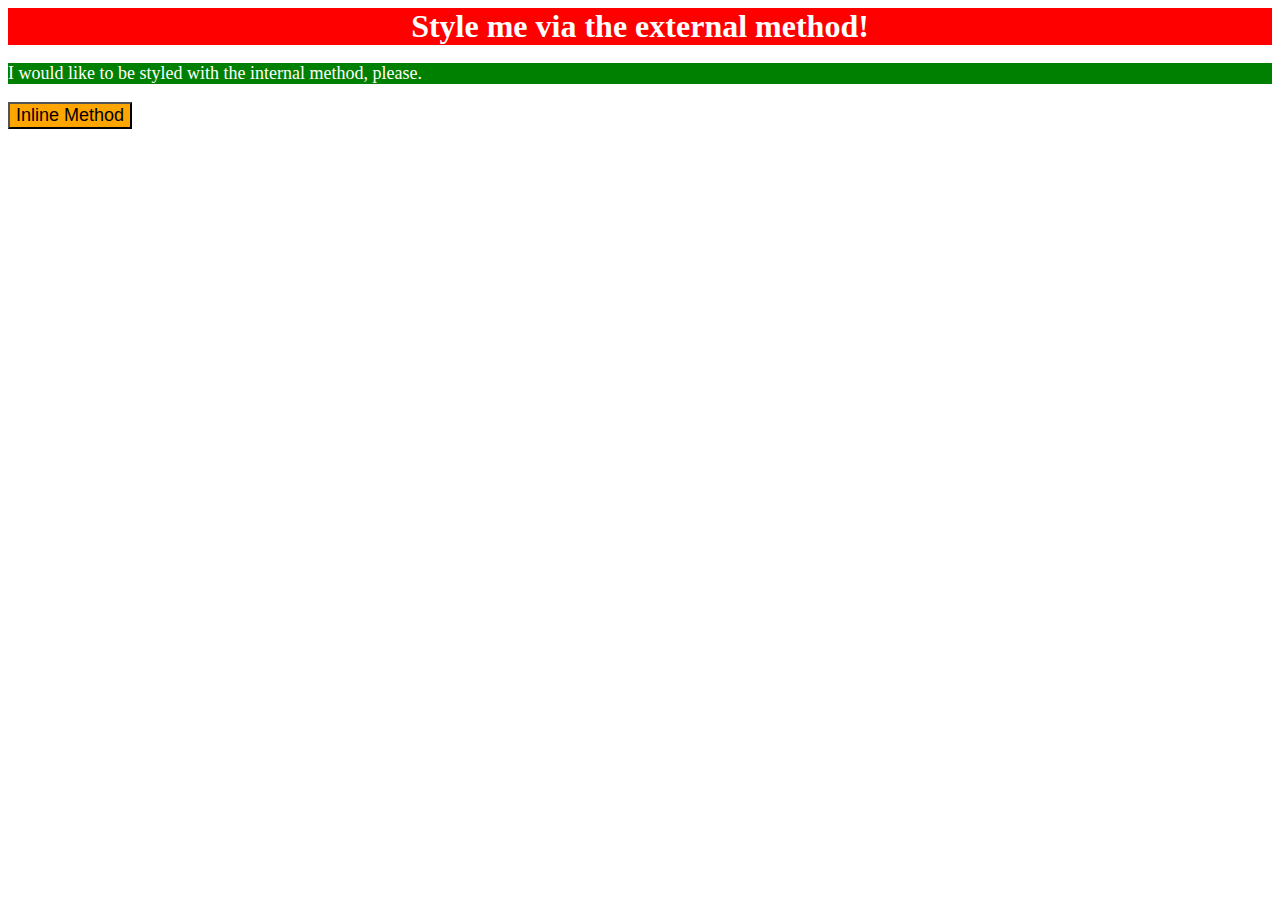
<file: index.html>
<!DOCTYPE html>
<html lang="en">
  <head>
    <meta charset="UTF-8">
    <meta http-equiv="X-UA-Compatible" content="IE=edge">
    <meta name="viewport" content="width=device-width, initial-scale=1.0">
    <title>Methods for Adding CSS</title>
    <link rel="stylesheet" href="./styles.css">
    <style>
        p {
        background-color:green;
        color:white;
        font-size: 18px; 
        }
        </style>
  </head>
  <body>
    <div>
        Style me via the external method!
            <!-- /* p: a green background, white text, and a font size of 18px - Internal CSS */ -->
        </div>
    <p>I would like to be styled with the internal method, please.</p>
    <button style="background-color:orange; font-size:18px ;">Inline Method</button>
    <!-- This is an Inline styling -->
    
  </body>
</html>
</file>
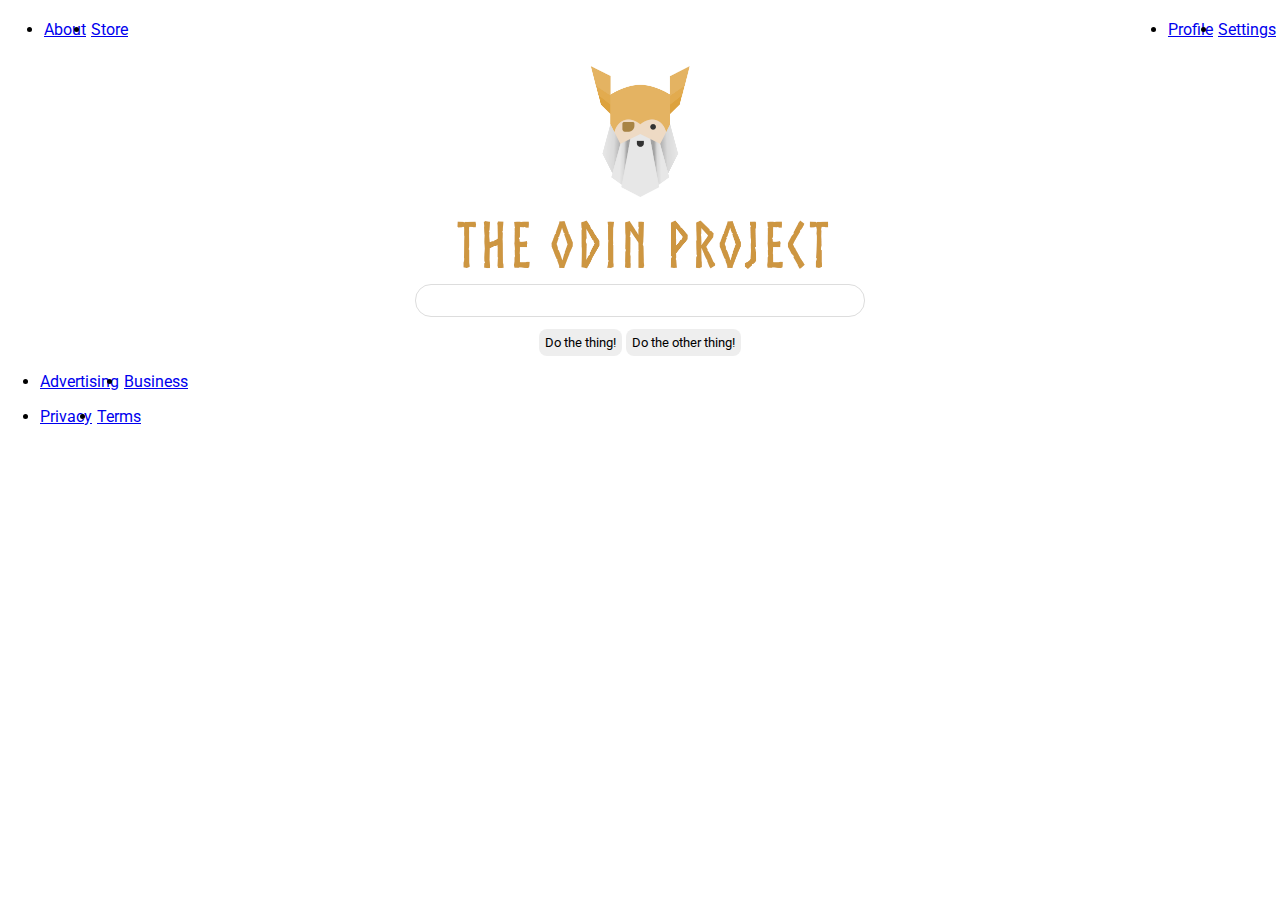
<file: .vscode/06-flex-layout/index.html>
<!DOCTYPE html>
<html lang="en">
  <head>
    <meta charset="UTF-8">
    <meta http-equiv="X-UA-Compatible" content="IE=edge">
    <meta name="viewport" content="width=device-width, initial-scale=1.0">
    <title>LAYOUT</title>
    <link rel="stylesheet" href="./style.css">
  </head>
  <body>
    <div class="header">
      <ul class="left-links">
        <li><a href="#">About</a></li>
        <li><a href="#">Store</a></li>
      </ul>
      <ul class="right-links">
        <li><a href="#">Profile</a></li>
        <li><a href="#">Settings</a></li>
      </ul>
    </div>
    <div class="content">
      <img src="./logo.png" alt="Project logo. Represents odin with the project name.">
      <div class="input">
        <input type="text">
      </div>
      <div class="buttons">
        <button>Do the thing!</button>
        <button>Do the other thing!</button>
      </div>
    </div>
    <div class="footer">
      <ul class="left-links">
        <li><a href="#">Advertising</a></li>
        <li><a href="#">Business</a></li>
      </ul>
      <ul class="right-links">
        <li><a href="#">Privacy</a></li>
        <li><a href="#">Terms</a></li>
      </ul>
    </div>
  </body>
</html>
</file>
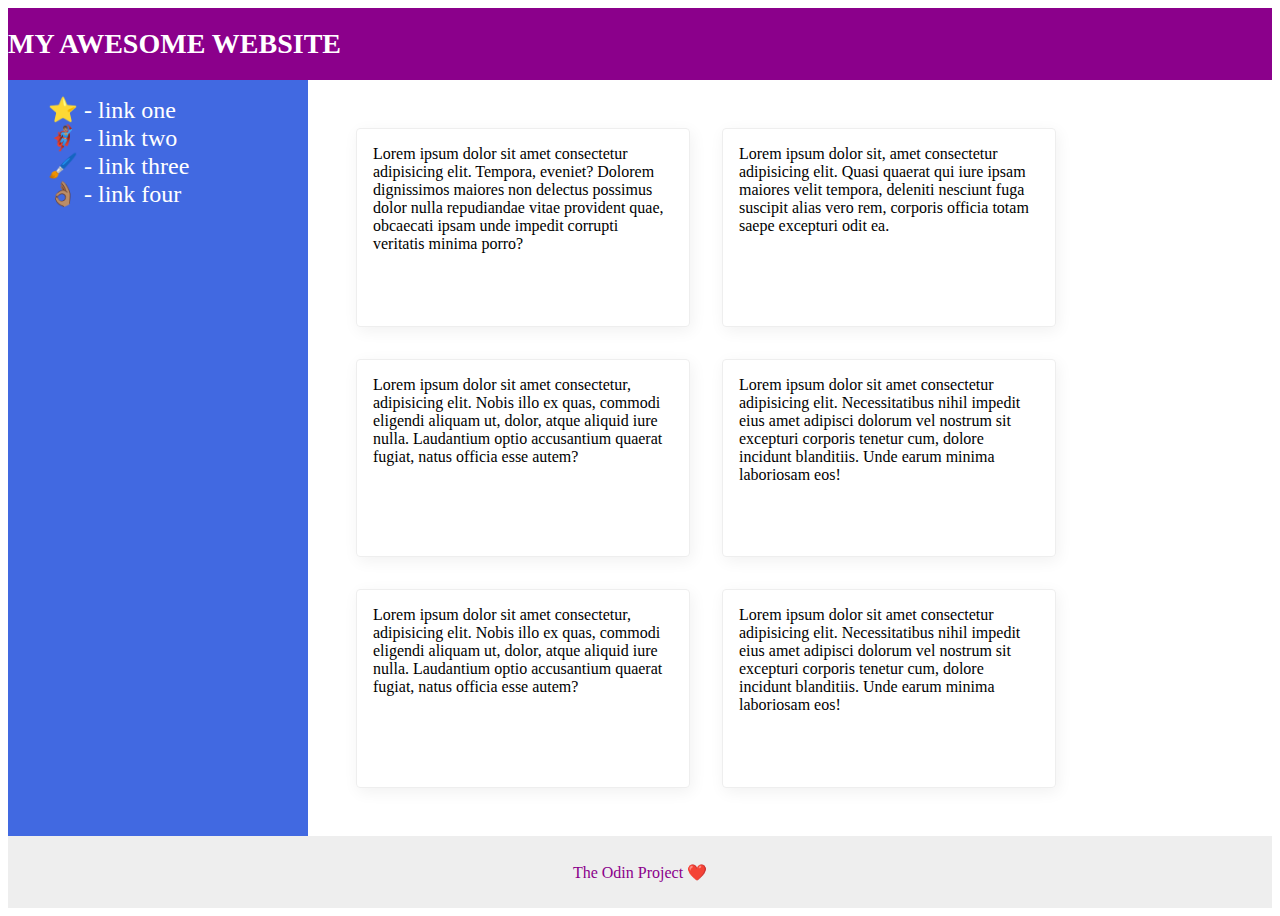
<file: .vscode/07-flex-layout-2/index.html>
<!DOCTYPE html>
<html lang="en">
  <head>
    <meta charset="UTF-8">
    <meta http-equiv="X-UA-Compatible" content="IE=edge">
    <meta name="viewport" content="width=device-width, initial-scale=1.0">
    <title>The Holy Grail</title>
    <link rel="stylesheet" href="style.css">
  </head>
  <body>
    <div class="header">
      MY AWESOME WEBSITE
    </div>
    
   <div class="big-wrapper">
    <div class="sidebar">
      <ul style="list-style:none">
        <li><a href="#">⭐ - link one</a></li>
        <li><a href="#">🦸🏽‍♂️ - link two</a></li>
        <li><a href="#">🖌️ - link three</a></li>
        <li><a href="#">👌🏽 - link four</a></li>
      </ul>
    </div>


    <div class="card-wrapper">
    <div class="card">Lorem ipsum dolor sit amet consectetur adipisicing elit. Tempora, eveniet? Dolorem dignissimos maiores non delectus possimus dolor nulla repudiandae vitae provident quae, obcaecati ipsam unde impedit corrupti veritatis minima porro?</div>
    <div class="card">Lorem ipsum dolor sit, amet consectetur adipisicing elit. Quasi quaerat qui iure ipsam maiores velit tempora, deleniti nesciunt fuga suscipit alias vero rem, corporis officia totam saepe excepturi odit ea.</div>
    <div class="card">Lorem ipsum dolor sit amet consectetur, adipisicing elit. Nobis illo ex quas, commodi eligendi aliquam ut, dolor, atque aliquid iure nulla. Laudantium optio accusantium quaerat fugiat, natus officia esse autem?</div>
    <div class="card">Lorem ipsum dolor sit amet consectetur adipisicing elit. Necessitatibus nihil impedit eius amet adipisci dolorum vel nostrum sit excepturi corporis tenetur cum, dolore incidunt blanditiis. Unde earum minima laboriosam eos!</div>
    <div class="card">Lorem ipsum dolor sit amet consectetur, adipisicing elit. Nobis illo ex quas, commodi eligendi aliquam ut, dolor, atque aliquid iure nulla. Laudantium optio accusantium quaerat fugiat, natus officia esse autem?</div>
    <div class="card">Lorem ipsum dolor sit amet consectetur adipisicing elit. Necessitatibus nihil impedit eius amet adipisci dolorum vel nostrum sit excepturi corporis tenetur cum, dolore incidunt blanditiis. Unde earum minima laboriosam eos!</div>
    </div>
    </div>

    <div class="footer">
      The Odin Project ❤️
    </div>
  </body>
</html>
</file>
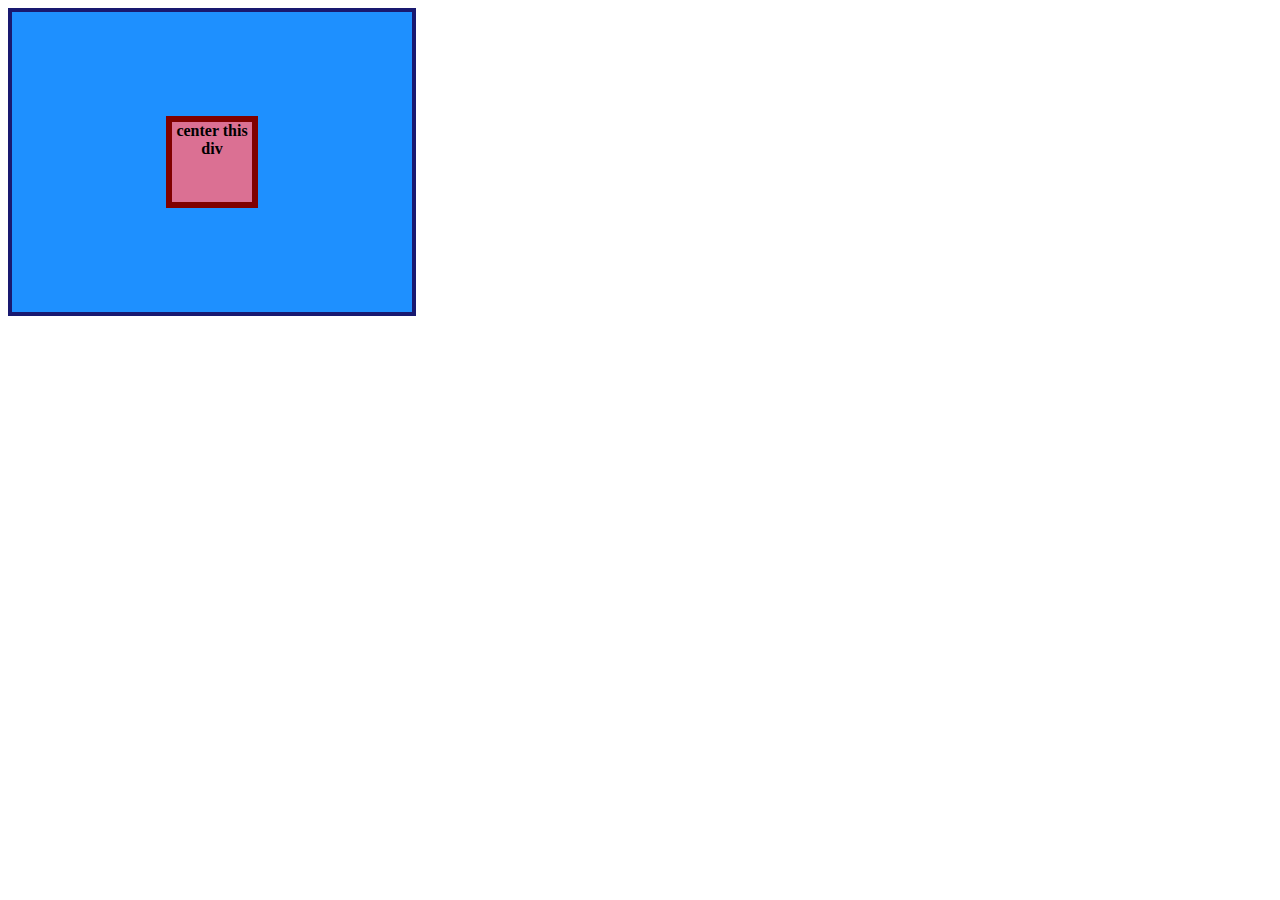
<file: .vscode/css-01-flex-center/index.html>
<!DOCTYPE html>
<html lang="en">
  <head>
    <meta charset="UTF-8">
    <meta http-equiv="X-UA-Compatible" content="IE=edge">
    <meta name="viewport" content="width=device-width, initial-scale=1.0">
    <title>CENTER THIS DIV</title>
    <link rel="stylesheet" href="style.css">
  </head>
  <body>
    <div class="container">
      <div class="box">center this div</div>
    </div>
  </body>
</html>
</file>
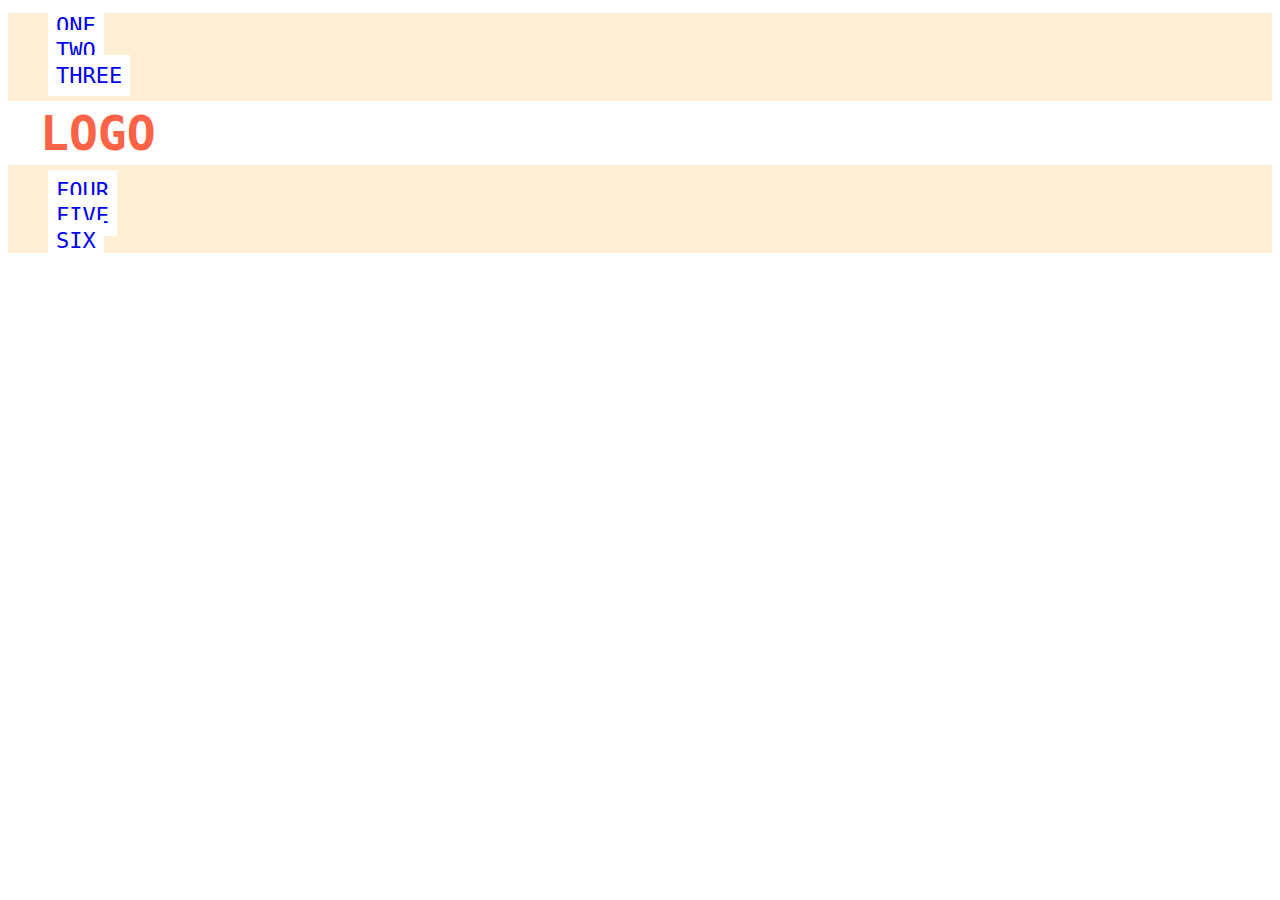
<file: .vscode/css-02-flex-header/index.html>
<!DOCTYPE html>
<html lang="en">
  <head>
    <meta charset="UTF-8">
    <meta http-equiv="X-UA-Compatible" content="IE=edge">
    <meta name="viewport" content="width=device-width, initial-scale=1.0">
    <title>Flex Header</title>
    <link rel="stylesheet" href="style.css">
  </head>
  <body>
    <div class="header">
      <div class="left-links">
        <ul>
          <li><a href="#">ONE</a></li>
          <li><a href="#">TWO</a></li>
          <li><a href="#">THREE</a></li>
        </ul>
      </div>
      <div class="logo">LOGO</div>
      <div class="right-links">
        <ul>
          <li><a href="#">FOUR</a></li>
          <li><a href="#">FIVE</a></li>
          <li><a href="#">SIX</a></li>
        </ul>
      </div>
    </div>
  </body>
</html>
</file>
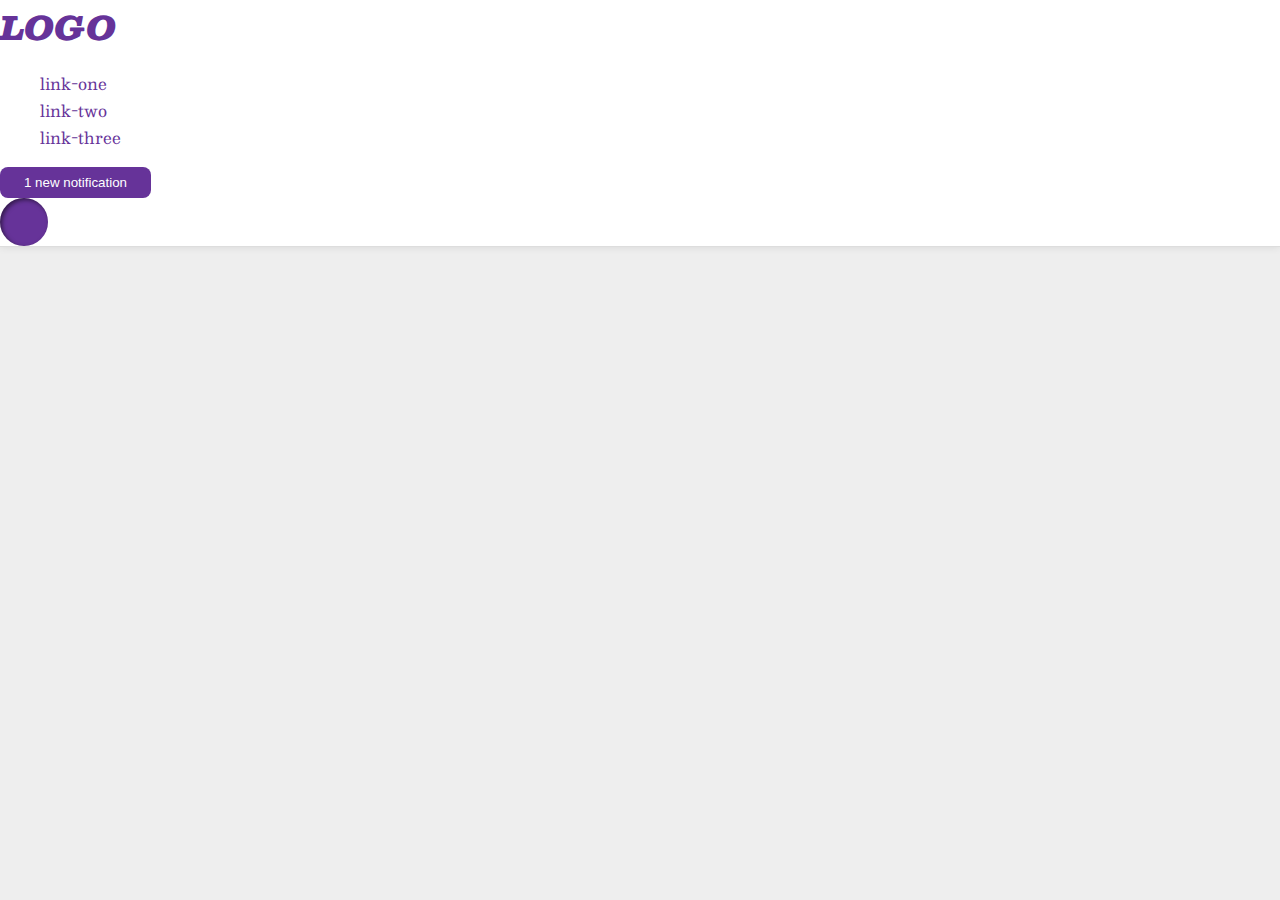
<file: .vscode/css-02-flex-header2/index.html>
<!DOCTYPE html>
<html lang="en">
  <head>
    <meta charset="UTF-8">
    <meta http-equiv="X-UA-Compatible" content="IE=edge">
    <meta name="viewport" content="width=device-width, initial-scale=1.0">
    <title>Flex Header 2</title>
    <link rel="stylesheet" href="style.css">
  </head>
  <body>
    <div class="header">
      <div class="logo">
        LOGO
      </div>
      <ul class="links">
        <li><a href="https://google.com">link-one</a></li>
        <li><a href="https://google.com">link-two</a></li>
        <li><a href="https://google.com">link-three</a></li>
      </ul>
      <button class="notifications">
        1 new notification
      </button>
      <div class="profile-image"></div>
    </div>
  </body>
</html>
</file>
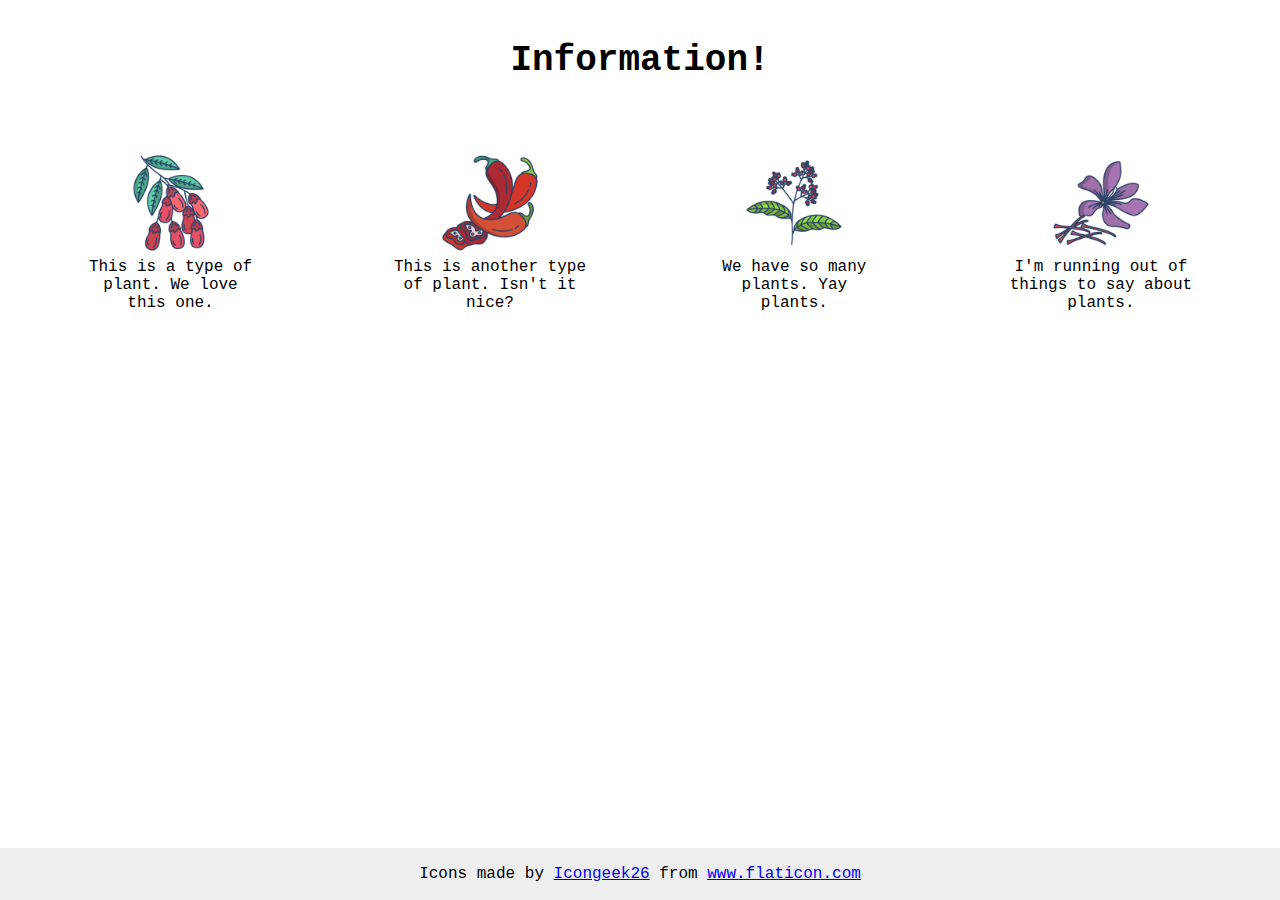
<file: .vscode/css-04-flex-information/index.html>
<!DOCTYPE html>
<html lang="en">
  <head>
    <meta charset="UTF-8">
    <meta http-equiv="X-UA-Compatible" content="IE=edge">
    <meta name="viewport" content="width=device-width, initial-scale=1.0">
    <title>Information</title>
    <link rel="stylesheet" href="style.css">
  </head>
  <body>
    <div class="title">Information!</div>

    <div class="wrapper">
    
    <div class="info">
    <img src="./images/barberry.png" alt="barberry">
    <div class="text">This is a type of plant. We love this one.</div>
    </div>

    <div class="info">
    <img src="./images/chilli.png" alt="chili">
    <div class="text">This is another type of plant. Isn't it nice?</div>
    </div>
    
    <div class="info">
    <img src="./images/pepper.png" alt="pepper">
    <div class="text">We have so many plants. Yay plants.</div>
    </div>

    <div class="info">
    <img src="./images/saffron.png" alt="saffron">
    <div class="text">I'm running out of things to say about plants.</div>
    </div>

    <!-- disregard this section, it's here to give attribution to the creator of these icons -->
    <div class="footer">
      <div>Icons made by <a href="https://www.flaticon.com/authors/icongeek26" title="Icongeek26">Icongeek26</a> from <a href="https://www.flaticon.com/" title="Flaticon">www.flaticon.com</a></div>
    </div>
  </body>
</html>
</file>
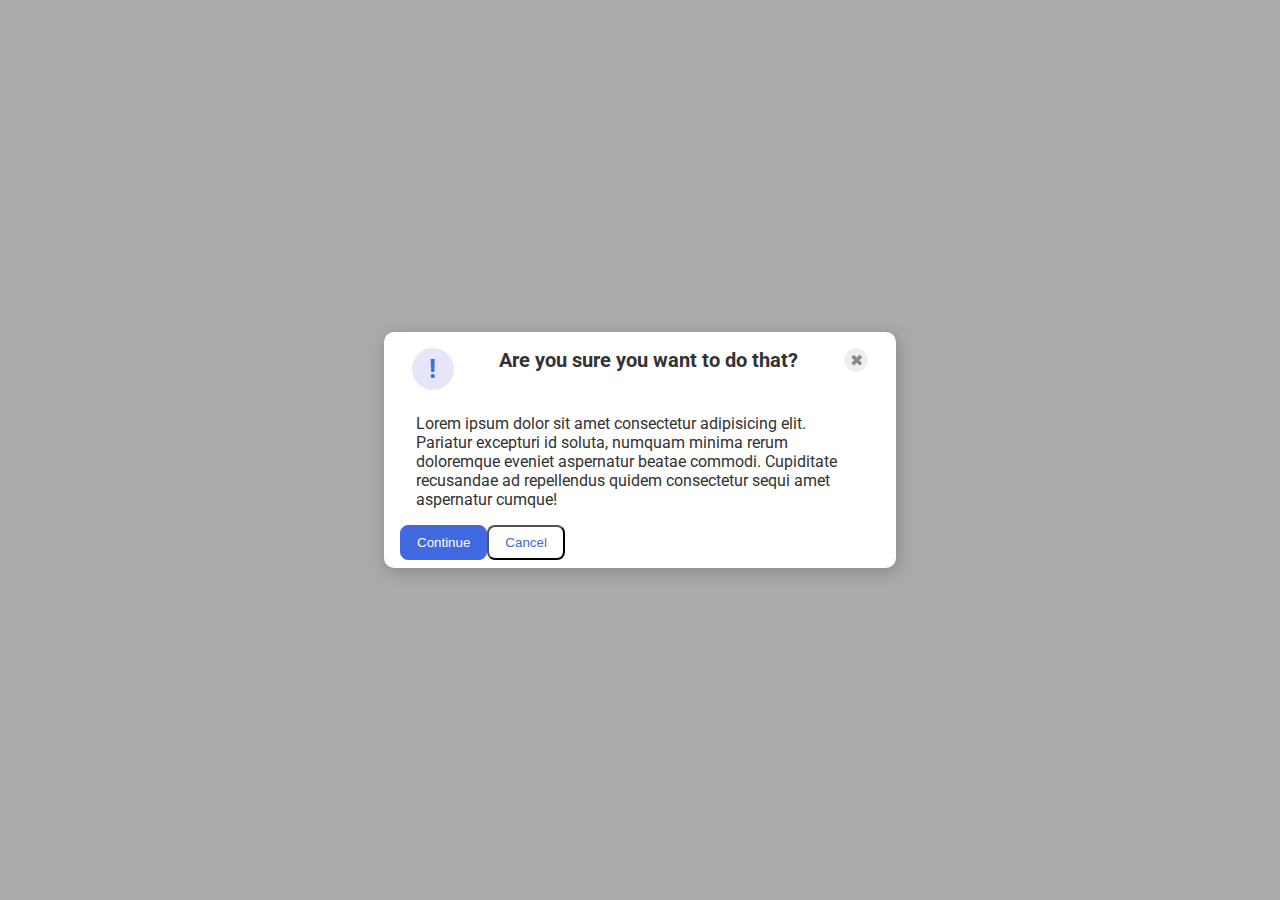
<file: .vscode/css-05-flex-modal/index.html>
<!DOCTYPE html>
<html lang="en">
  <head>
    <meta charset="UTF-8">
    <meta http-equiv="X-UA-Compatible" content="IE=edge">
    <meta name="viewport" content="width=device-width, initial-scale=1.0">
    <link rel="stylesheet" href="style.css">
    <title>Modal</title>
  </head>
  <body>
    <div class="modal">
      
      <div class="header-wrapper">
    
        <div class="icon">!</div>
      <div class="header">Are you sure you want to do that?</div> 

      <button class="close-button">✖</button>
      
      </div>
      <div class="text">Lorem ipsum dolor sit amet consectetur adipisicing elit. Pariatur excepturi id soluta, numquam minima rerum doloremque eveniet aspernatur beatae commodi. Cupiditate recusandae ad repellendus quidem consectetur sequi amet aspernatur cumque!</div>
      
    <div class="button-wrapper">
      <button class="continue">Continue</button>
      <button class="cancel">Cancel</button>
    </div>
    </div>
  </body>
</html>
</file>
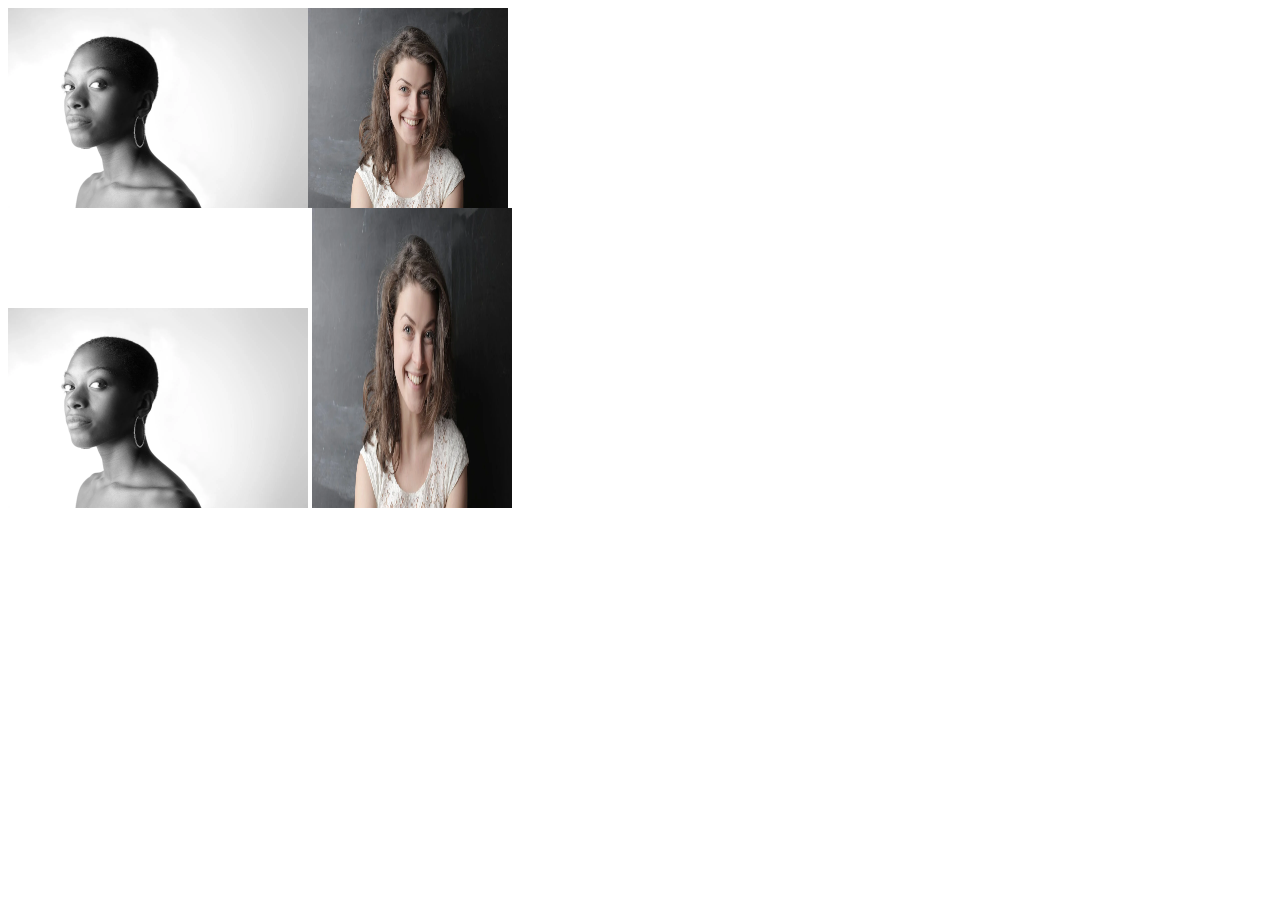
<file: .vscode/css-chaining-selectors/index.html>
<!DOCTYPE html>
<html lang="en">
  <head>
    <meta charset="UTF-8">
    <meta http-equiv="X-UA-Compatible" content="IE=edge">
    <meta name="viewport" content="width=device-width, initial-scale=1.0">
    <title>Chaining Selectors</title>
    <link rel="stylesheet" href="styles.css">
  </head>
  <body>
    <!-- Check image source path. Review Foundations lesson - Links and Images -->
    <!-- Use the classes BELOW this line -->
    <div class="flex-row">
      <img class="avatar" src="./black-woman.webp" alt="Black woman">
      <img class="white-avatar" src="./white-woman.webp" alt="White woman" >
    </div>
    <!-- Use the classes ABOVE this line -->
    <div>
      <img class="avatar" src="./black-woman.webp" alt="BLack woman">
      <img class="" width="200px" height="300px" src="./white-woman.webp" alt="White woman">
    </div>
  </body>
</html>
</file>
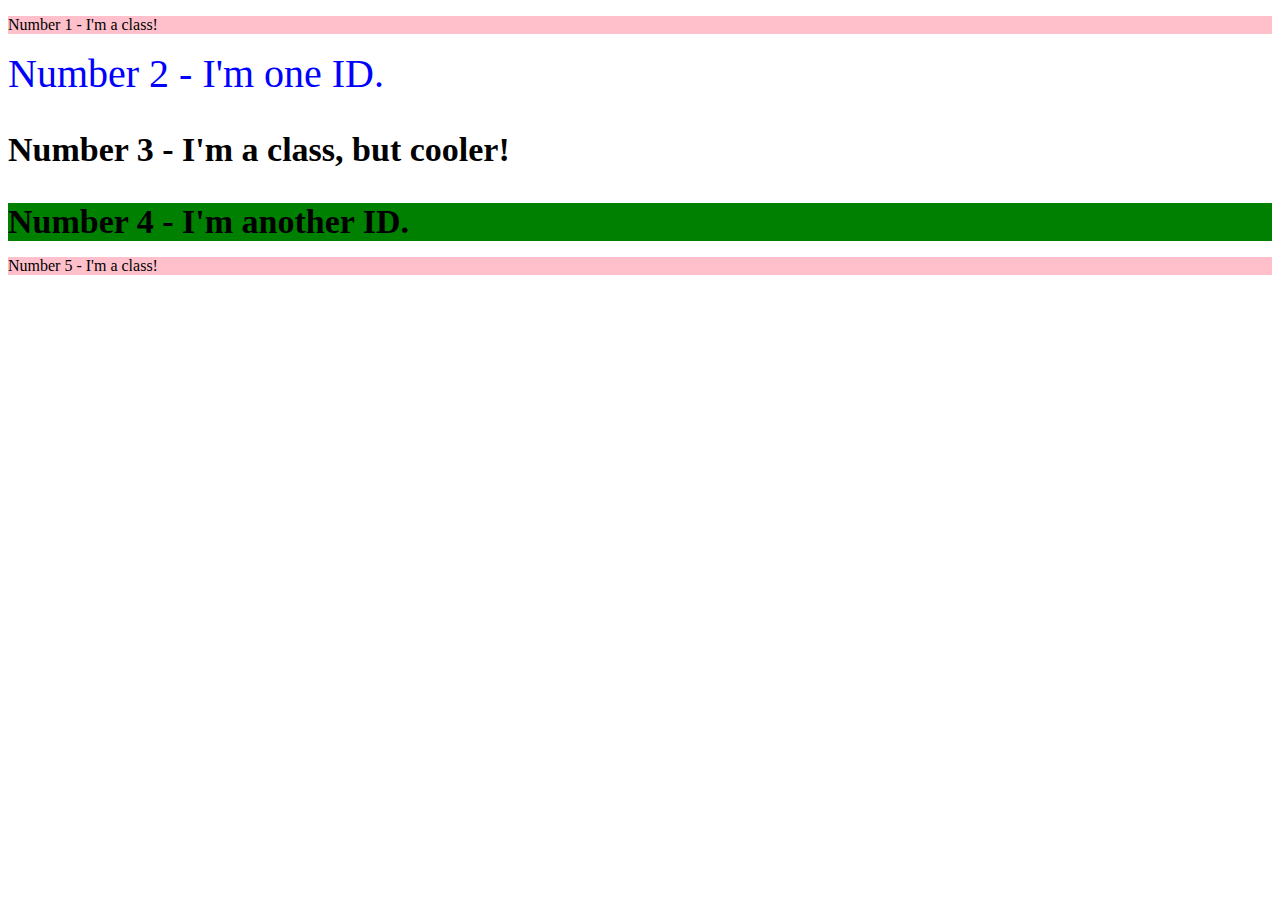
<file: .vscode/css-class-id-selectors/index.html>
<!DOCTYPE html>
<html lang="en">
  <head>
    <meta charset="UTF-8">
    <meta http-equiv="X-UA-Compatible" content="IE=edge">
    <meta name="viewport" content="width=device-width, initial-scale=1.0">
    <title>Class and ID Selectors</title>
    <link rel="stylesheet" href="styles.css">
  </head>
  <body>
    <p class="the-pink-class">Number 1 - I'm a class!</p>
    <div id="id-class">Number 2 - I'm one ID.</div>
    <p class="cool-class" class="the-pink-class">Number 3 - I'm a class, but cooler!</p>
    <div class="cool-class" id="green">Number 4 - I'm another ID.</div>
    <p class="the-pink-class">Number 5 - I'm a class!</p>
  </body>
</html>
</file>
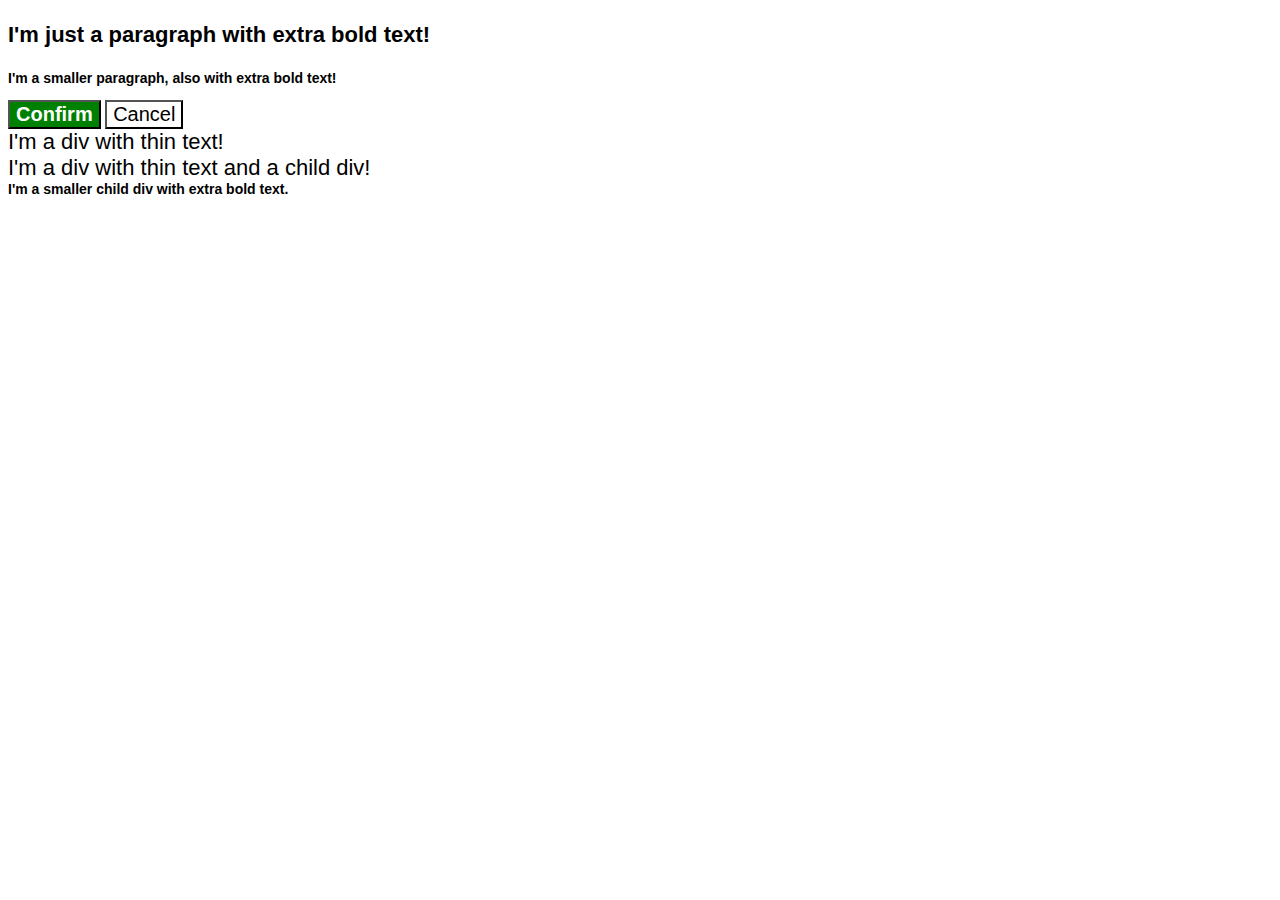
<file: .vscode/css-css-methods/index.html>
<!DOCTYPE html>
<html lang="en">
  <head>
    <meta charset="UTF-8">
    <meta http-equiv="X-UA-Compatible" content="IE=edge">
    <meta name="viewport" content="width=device-width, initial-scale=1.0">
    <title>Fix the Cascade</title>
    <link rel="stylesheet" href="styles.css">
  </head>
  <body>
    <p class="para">I'm just a paragraph with extra bold text!</p>
    <p class="para small-para">I'm a smaller paragraph, also with extra bold text!</p>

    <button id="confirm-button" class="button confirm">Confirm</button>
    <button id="cancel-button" class="button cancel">Cancel</button>

    <div class="text">I'm a div with thin text!</div>
    <div class="text">I'm a div with thin text and a child div!
      <div class="text child">I'm a smaller child div with extra bold text.</div>
    </div>
  </body>
</html>
</file>
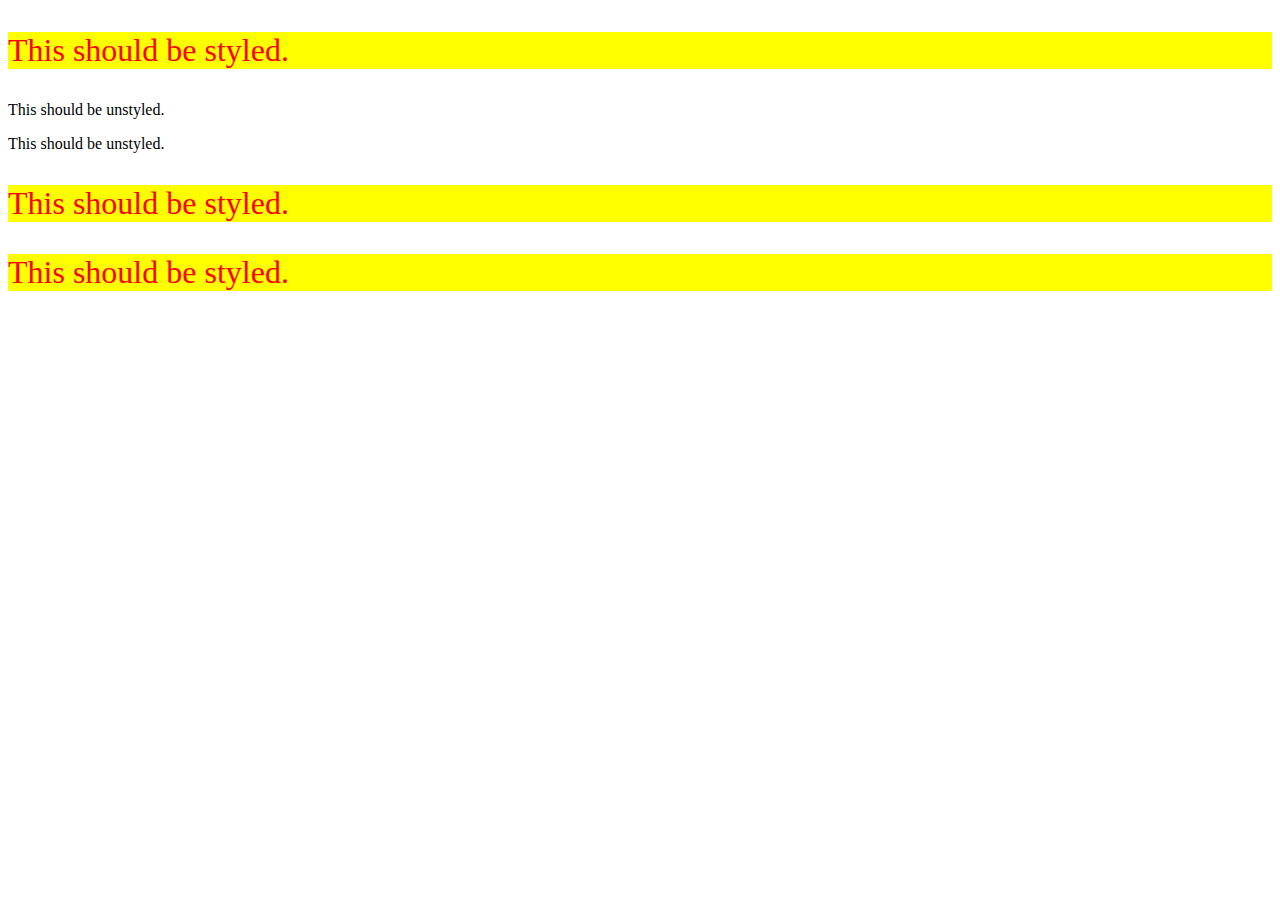
<file: .vscode/css-decendent-combinator/index.html>
<!DOCTYPE html>
<html lang="en">
  <head>
    <meta charset="UTF-8">
    <meta http-equiv="X-UA-Compatible" content="IE=edge">
    <meta name="viewport" content="width=device-width, initial-scale=1.0">
    <title>Descendant Combinator</title>
    <link rel="stylesheet" href="styles.css">
  </head>
  <body>
    <div class="container">
      <p class="text">This should be styled.</p>
    </div>
    <p class="text">This should be unstyled.</p>
    <p class="text">This should be unstyled.</p>
    <div class="container">
      <p class="text">This should be styled.</p>
      <p class="text">This should be styled.</p>
    </div>
  </body>
</html>
</file>
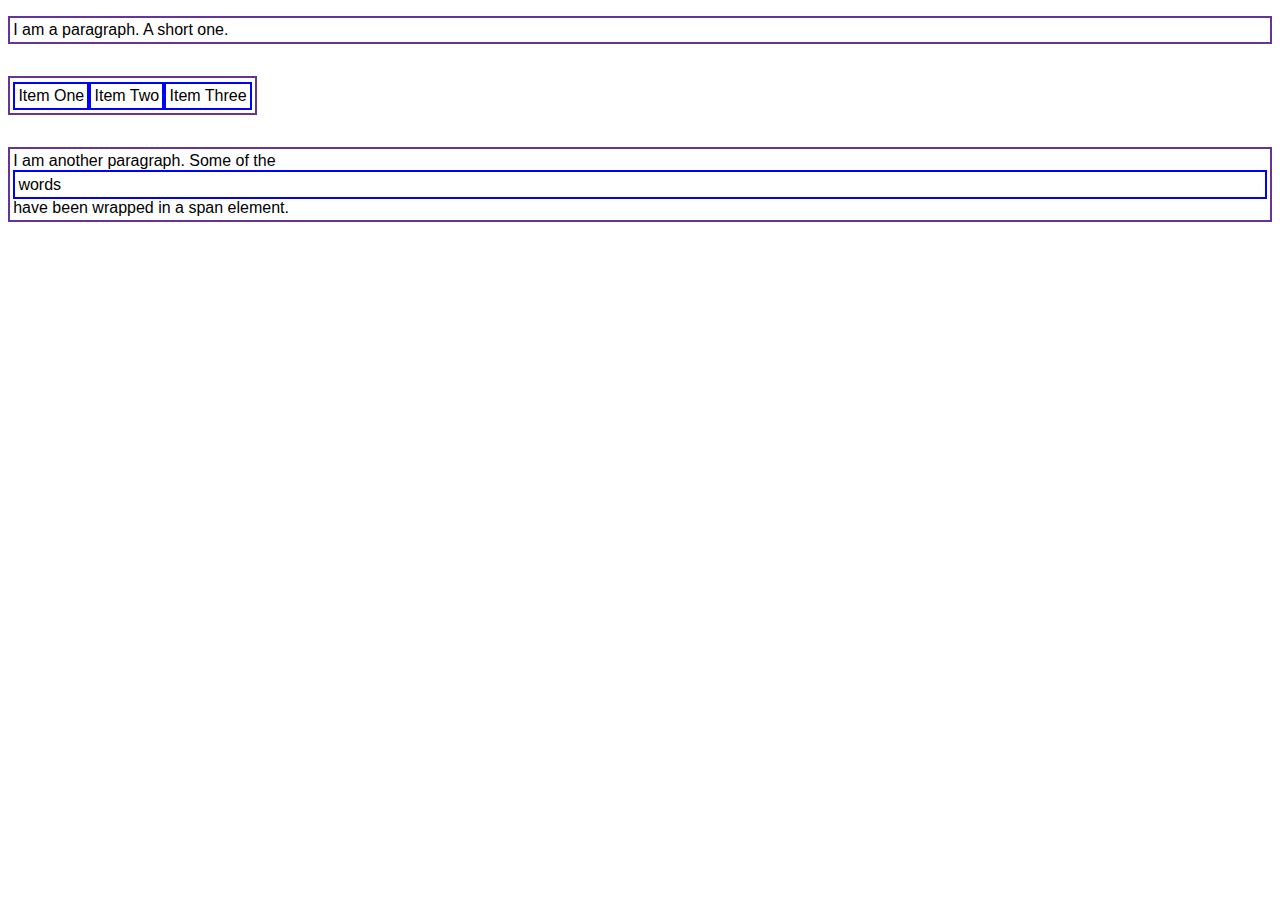
<file: .vscode/css-display-types/index.html>
<!DOCTYPE html>
<html lang="en">
<head>
    <meta charset="UTF-8">
    <meta name="viewport" content="width=device-width, initial-scale=1.0">
    <title>Document</title>
    <link rel="stylesheet" href="style.css"> 
</head>
<body>

<p>I am a paragraph. A short one.</p>
<ul>
<li>Item One</li>
<li>Item Two</li>
<li>Item Three</li>
</ul>
<p>
I am another paragraph. Some of the <span class="block">words</span> have been
wrapped in a <span>span element</span>.
</p>

</body>
</html>
</file>
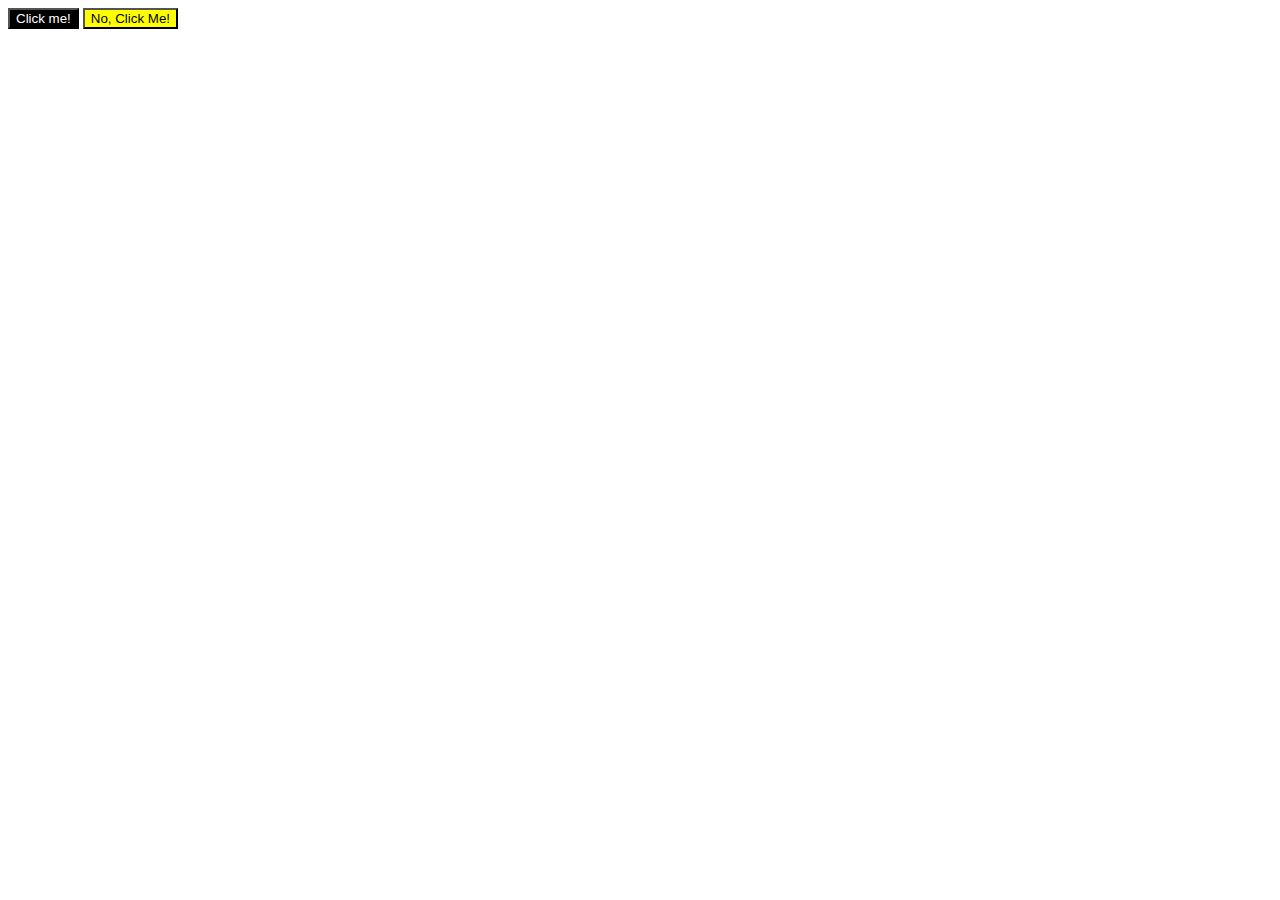
<file: .vscode/css-grouping-selectors/index.html>
<!DOCTYPE html>
<html lang="en">
<head>
    <meta charset="UTF-8">
    <meta name="viewport" content="width=device-width, initial-scale=1.0">
    <title>Grouping Selectors</title>
    <link rel="stylesheet"  href="styles.css">
</head>
<body>
    <button class="black-class">Click me!</button>
    <button class="yellow-class">No, Click Me!</button>
    
</body>
</html>
</file>
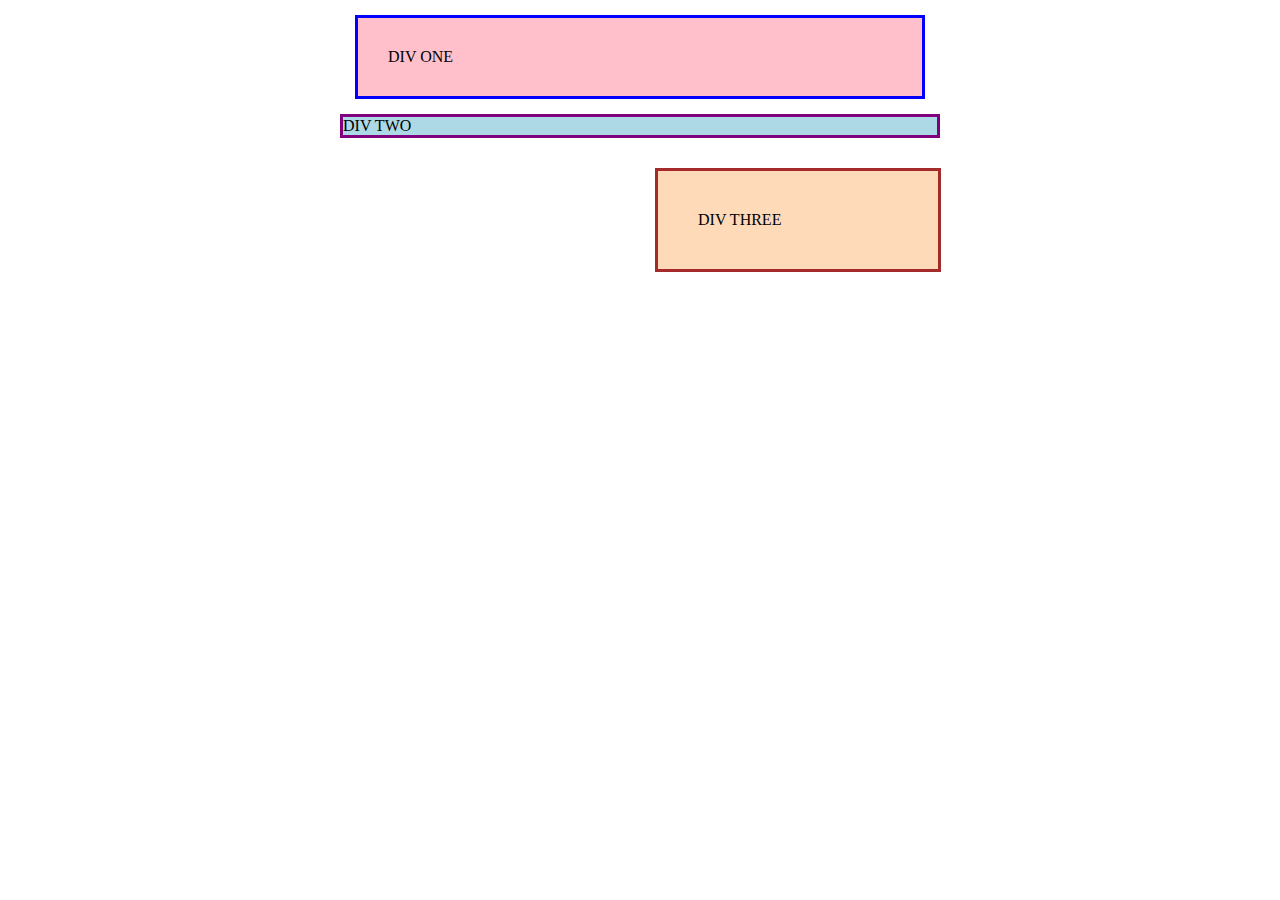
<file: .vscode/css-margin-and-padding-practice/index.html>
<!DOCTYPE html>
<html lang="en">
  <head>
    <meta charset="UTF-8">
    <meta http-equiv="X-UA-Compatible" content="IE=edge">
    <meta name="viewport" content="width=device-width, initial-scale=1.0">
    <title>Margin and Padding exercise</title>
    <link rel="stylesheet" href="style.css">
  </head>
  <body>
    <div class="one">
      DIV ONE
    </div>
    <div class="two">
      DIV TWO
    </div>
    <div class="three">
      DIV THREE
    </div>
  </body>
</html>
</file>
<file: styles.css>
div {
    color: white;
    background-color: red;
    font-size: 32px;
    text-align: center; 
    font-weight: bold; 
}
/* div: a red background, white text, a font size of 32px, center aligned, and bold */ - External CSS


<style>
p {
background-color:green;
color:white;
font-size: 18px; 
}
</style>
/* p: a green background, white text, and a font size of 18px - Internal CSS */
</file>
<file: .vscode/06-flex-layout/style.css>
@import url('https://fonts.googleapis.com/css2?family=Roboto:wght@400;700&display=swap');

body {
  height: 100vh;
  margin: 0;
  overflow: hidden;
  font-family: Roboto, sans-serif;
  
}

img {
  width: 600px;
}

button {
  font-family: Roboto, sans-serif;
  border: none;
  border-radius: 8px;
  background: #eee;
}

input {
  border: 1px solid #ddd;
  border-radius: 16px;
  padding: 8px 24px;
  width: 400px;
}

.header {

    display:flex;
    justify-content:space-between;
    padding:4px;

}
.left-links, .right-links {
    display:flex;
    gap: 5px;

}

.content{
    display:flex;
    flex-direction:column;
    align-items:center;
}

button {
    border-radius: 8px;
    padding: 6px;
    margin-top: 12px
}
</file>
<file: .vscode/07-flex-layout-2/style.css>
body {
  display:flex; 
  flex-direction:column;
  min-height: 100vh;

  }
  
  .header {
    height: 72px;
    background: darkmagenta;
    color: white;
    display:flex;
    align-items:center;
    font-size: 28px;
    font-weight: bold;

  }
  
  .footer {
    height: 72px;
    background: #eee;
    color: darkmagenta;
    display:flex;
    justify-content: center;
    align-items: center;
  }
  
  .sidebar {
    width: 300px;
    background: royalblue;
    box-sizing: border-box;
    flex-shrink:0;
    

    
 
  }
  
  .card {
    border: 1px solid #eee;
    box-shadow: 2px 4px 16px rgba(0,0,0,.06);
    border-radius: 4px;
    width:300px;
    padding: 16px;
  }

  a {
    color: white;
    text-decoration: none;
    font-size: 24px;
  }

  .big-wrapper {
    flex: 1;
    display: flex;

  }
  .card-wrapper {
    padding: 48px;
  display: flex;
  flex-wrap: wrap;
  gap: 32px;
  }
</file>
<file: .vscode/css-01-flex-center/style.css>
.container {
    background: dodgerblue;
    border: 4px solid midnightblue;
    width: 400px;
    height: 300px;
    justify-content: center;
    align-items:center;
    display: flex; 
  }
  
  .box {
    background: palevioletred;
    font-weight: bold;
    text-align: center;
    border: 6px solid maroon;
    width: 80px;
    height: 80px;
  }
</file>
<file: .vscode/css-02-flex-header/style.css>
.header  {
    font-family: monospace;
    background: papayawhip;
  }
  
  .logo {
    font-size: 48px;
    font-weight: 900;
    color: tomato;
    background: white;
    padding: 4px 32px;
  }
  
  ul {
    /* this removes the dots on the list items*/
    list-style-type: none;
  }
  
  a {
    font-size: 22px;
    background: white;
    padding: 8px;
    /* this removes the line under the links */
    text-decoration: none;
  }
</file>
<file: .vscode/css-02-flex-header2/style.css>
/* this is some magical font-importing.  
you'll learn about it later. */
@import url('https://fonts.googleapis.com/css2?family=Besley:ital,wght@0,400;1,900&display=swap');

body {
  margin: 0;
  background: #eee;
  font-family: Besley, serif;
}

.header {
  background: white;
  border-bottom: 1px solid #ddd;
  box-shadow: 0 0 8px rgba(0,0,0,.1);
}

.profile-image {
  background: rebeccapurple;
  box-shadow: inset 2px 2px 4px rgba(0,0,0,.5);
  border-radius: 50%;
  width: 48px;
  height: 48px;
}

.logo {
  color: rebeccapurple;
  font-size: 32px;
  font-weight: 900;
  font-style: italic;
}

button {
  border: none;
  border-radius: 8px;
  background: rebeccapurple;
  color: white;
  padding: 8px 24px;
}

a {
  /* this removes the line under our links */
  text-decoration: none;
  color: rebeccapurple;
}

ul {
  list-style-type: none;
}
</file>
<file: .vscode/css-04-flex-information/style.css>
* {
    box-sizing: border-box;
}

body {
    font-family: 'Courier New', Courier, monospace;

    margin: 40px;
    justify-content: center; 
    text-align: center; 
  }
  
  img {
    width: 100px;
    height: 100px;
  }
  
  .title {
    font-size: 36px;
    font-weight: 900;
    margin-bottom: 32px; 
    align-text: center; 
     
  }
  
  /* do not edit this footer */
  .footer {
    position: fixed;
    bottom: 0;
    left: 0;
    right: 0;
    height: 52px;
    display: flex;
    align-items: center;
    justify-content: center;
    background: #eee;
  }

.info {

max-width: 200px; 
margin: 40px;
text-align: center; 
  }


  .wrapper {
    display: flex;
    justify-content: center;
    gap: 52px;
  }
</file>
<file: .vscode/css-05-flex-modal/style.css>
@import url('https://fonts.googleapis.com/css2?family=Roboto:wght@400;700&display=swap');

html, body {
  height: 100%;
}

body {
  font-family: Roboto, sans-serif;
  margin: 0;
  background: #aaa;
  color: #333;
  /* I'll give you this one for free lol */
  display: flex;
  align-items: center;
  justify-content: center;
  
}

.modal {
  background: white;
  width: 480px;
  border-radius: 10px;
  box-shadow: 2px 4px 16px rgba(0,0,0,.2);
  padding: 8px 16px ; 

 
   
}

.icon {
  color: royalblue;
  font-size: 26px;
  font-weight: 700;
  background: lavender;
  width: 42px;
  height: 42px;
  border-radius: 50%;
  display: flex;
  align-items: center;
  justify-content: center;
 
  
}

.close-button {
  background: #eee;
  border-radius: 50%;
  color: #888;
  font-weight: 400;
  font-size: 16px;
  height: 24px;
  width: 24px;
  display: flex;
  align-items: center;
  justify-content: center;
  border: 1px solid #eee;
  padding: 0;
  
}

button {
  cursor: pointer;
  padding: 8px 16px;
  border-radius: 8px;

  
}

button.continue {
  background: royalblue;
  border: 1px solid royalblue;
  color: white;
}

button.cancel {
  background: white;
  
  color: royalblue;
  
}

.header-wrapper { 
    text-align: center; 
    gap: 30px;
    display:flex;
    justify-content:space-around;

    padding:8px 4px;

    
    
}

.header {
font-weight: bold; 
font-size: 20px; 
justify-content:flex-start;

}

div.modal {
flex-direction: row; 

}

.button-wrapper {
    display:flex;
    justify-content:flex-start;
}

.text{
    margin:16px;
    justify-content:center;
   
}
</file>
<file: .vscode/css-chaining-selectors/styles.css>
.flex-row{
display: flex; 
flex-direction:row;
}

.avatar {
    height:auto;
    width:300px;
} 
.white-avatar{
    height:auto;
    width:200px;
}
</file>
<file: .vscode/css-class-id-selectors/styles.css>
.the-pink-class{
    background-color: rgb(255,192,203);

}

#id-class {
    color: blue;
    font-size: 40px; 
}

.cool-class {
font-size:34px;
font-weight:bold;
}


#green {
    background-color: green;
}
</file>
<file: .vscode/css-css-methods/styles.css>
body {
    font-family: Arial, Helvetica, sans-serif;
  }
  
  .para,
  .small-para {
    color: hsl(0, 0%, 0%);
    font-weight: 800;
  }
  
  .para {
    font-size: 22px;
  }
  

  .small-para {
    font-size: 14px;
    font-weight: 800;
  }
  

  .confirm {
    background: green;
    color: white;
    font-weight: bold;
  } 
  
  .button {
    background-color: rgb(255, 255, 255);
    color: rgb(0, 0, 0);
    font-size: 20px;
  }
  
  .child {
    color: rgb(0, 0, 0);
    font-weight: 800;
    font-size: 14px;
  }
  
  div.text {
    color: rgb(0, 0, 0);
    font-size: 22px;
    font-weight: 100;
  }

  #confirm-button {
    background: green;
    color: white;
    font-weight: bold;
  }

#text {
    color: rgb(0, 0, 0);
    font-size: 22px;
    font-weight: 100;
} 

.text .child {
    color: rgb(0, 0, 0);
    font-weight: 800;
    font-size: 14px;
}
</file>
<file: .vscode/css-decendent-combinator/styles.css>
.container .text {
background-color:yellow;
color:red;
font-size:32px;
}
/* there isa space between .container and .text container (very important)! */
</file>
<file: .vscode/css-display-types/style.css>
body {
    font-family: sans-serif;
  }
  p,
  ul {
    border: 2px solid rebeccapurple;
    padding: 0.2em;
  }
  
  .block,
  li {
    border: 2px solid blue;
    padding: 0.2em;
  }
  
  ul {
    display: inline-flex;
    list-style: none;
  }
  
  .block {
    display: block;
  }
</file>
<file: .vscode/css-grouping-selectors/styles.css>
.black-class,
.yellow-class {
    text-size: 28px;
    font-family: Helvetica; "Times New Roman"; san-serif;
}

.black-class {
    background-color: black;
    color:white;
}

.yellow-class {
background-color:yellow;
color:black;
}
</file>
<file: .vscode/css-margin-and-padding-practice/style.css>
body {
    max-width: 600px;
    margin: 0 auto;
  }
  
  .one {
    background: pink;
    border: 3px solid blue;
    /* CHANGE ME */
    padding: 30px;
    margin: 15px;
  }
  
  .two {
    background: lightblue;
    border: 3px solid purple;
    /* CHANGE ME */
    margin-bottom: 30px;
  }
  
  .three {
    background: peachpuff;
    border: 3px solid brown;
    width: 200px;
    /* CHANGE ME */
    padding: 40px;
    margin-left: 315px;
  }
</file>
